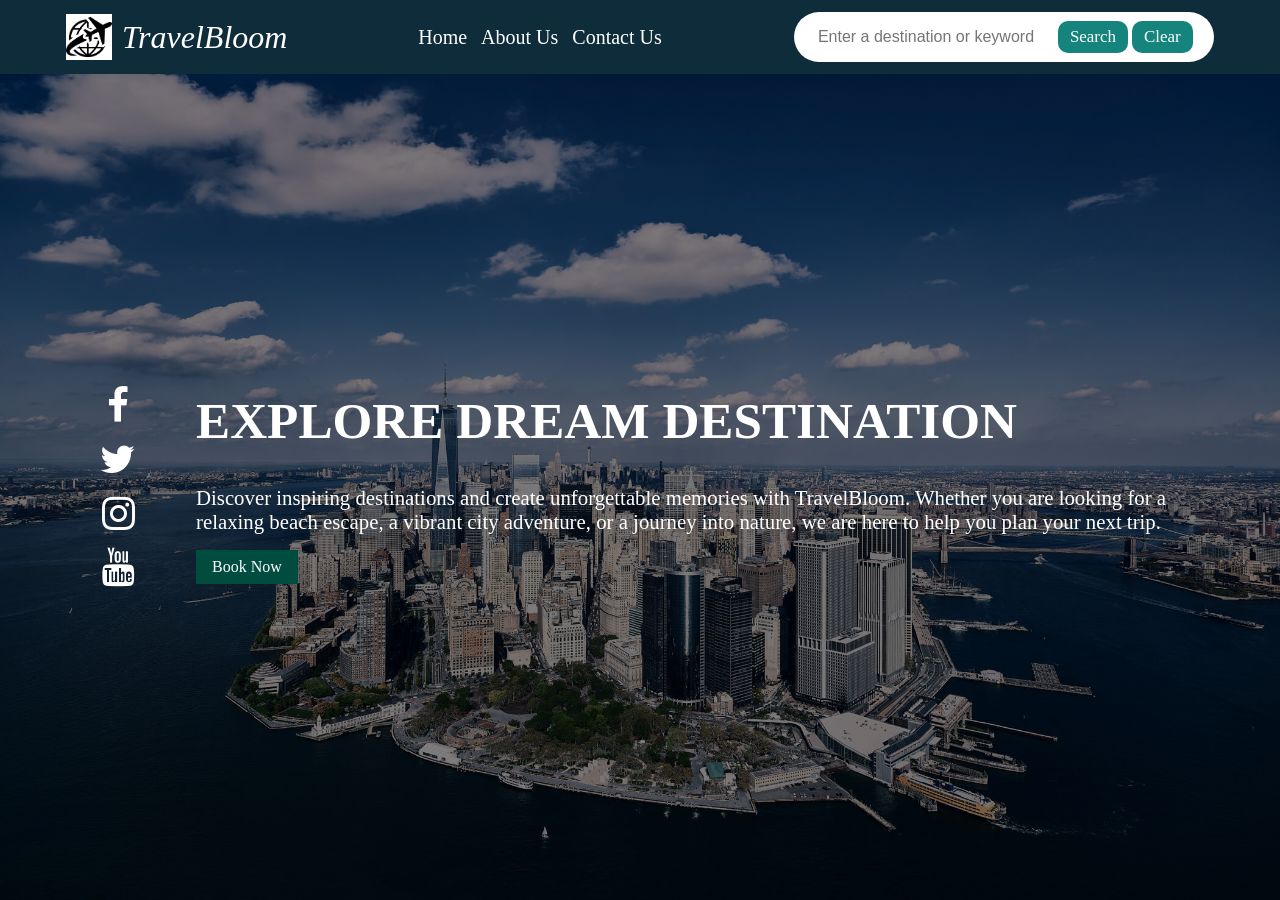
<file: index.html>
<!DOCTYPE html>
<html lang="en">

<head>
  <meta charset="UTF-8">
  <meta name="viewport" content="width=device-width, initial-scale=1.0">
  <title>Travel Bloom | Home</title>
  <link rel="stylesheet" href="https://cdnjs.cloudflare.com/ajax/libs/font-awesome/4.7.0/css/font-awesome.min.css">
  <link rel="stylesheet" href="style.css">
</head>

<body>
  <header>
    <div class="logo">
      <a href="/index.html" class="logo-link">
        <img src="logo.png" alt="logo">
        <span>TravelBloom</span>
      </a>
    </div>
    <nav class="menu">
      <ul>
        <li><a href="index.html">Home</a></li>
        <li><a href="aboutus.html">About Us</a></li>
        <li><a href="contact.html">Contact Us</a></li>
      </ul>
    </nav>
    <div class="search">
      <input type="text" name="" id="inputSearch" placeholder="Enter a destination or keyword">
      <button id="btnSearch">Search</button>
      <button id="btnClear">Clear</button>
    </div>
  </header>
  <main>

    <section class="hero">
      <div class="content" id="content-home">
        <h1>EXPLORE DREAM DESTINATION</h1>
        <p>Discover inspiring destinations and create unforgettable memories with TravelBloom. Whether you are looking
          for a relaxing beach escape, a vibrant city adventure, or a journey into nature, we are here to help you plan
          your next trip.</p>
        <button>Book Now</button>
      </div>

      <div class="content d-none" id="results">
        <div class="card">
          <img src="./images/angkorwat-cambodia.webp" alt="">
          <h4>Bora bora</h4>
          <p>Lorem ipsum dolor sit amet consectetur adipisicing elit. Inventore distinctio, dolore alias rerum laborum
            explicabo unde suscipit omnis quibusdam debitis! Obcaecati nesciunt illo libero aut quae, ad et eligendi
            sunt?</p>
        </div>
        <div class="card">
          <img src="./images/angkorwat-cambodia.webp" alt="">
          <h4>Bora bora</h4>
          <p>Lorem ipsum dolor sit amet consectetur adipisicing elit. Inventore distinctio, dolore alias rerum laborum
            explicabo unde suscipit omnis quibusdam debitis! Obcaecati nesciunt illo libero aut quae, ad et eligendi
            sunt?</p>
        </div>
        <div class="card">
          <img src="./images/angkorwat-cambodia.webp" alt="">
          <h4>Bora bora</h4>
          <p>Lorem ipsum dolor sit amet consectetur adipisicing elit. Inventore distinctio, dolore alias rerum laborum
            explicabo unde suscipit omnis quibusdam debitis! Obcaecati nesciunt illo libero aut quae, ad et eligendi
            sunt?</p>
        </div>
        <div class="card">
          <img src="./images/angkorwat-cambodia.webp" alt="">
          <h4>Bora bora</h4>
          <p>Lorem ipsum dolor sit amet consectetur adipisicing elit. Inventore distinctio, dolore alias rerum laborum
            explicabo unde suscipit omnis quibusdam debitis! Obcaecati nesciunt illo libero aut quae, ad et eligendi
            sunt?</p>
        </div>

      </div>


      <div class="social">
        <a href="#"> <i class="fa fa-facebook"></i> </a>
        <a href="#"> <i class="fa fa-twitter"></i> </a>
        <a href="#"> <i class="fa fa-instagram"></i> </a>
        <a href="#"> <i class="fa fa-youtube"></i></a>
      </div>
    </section>
  </main>
</body>
<script src="main.js"></script>

</html>
</file>
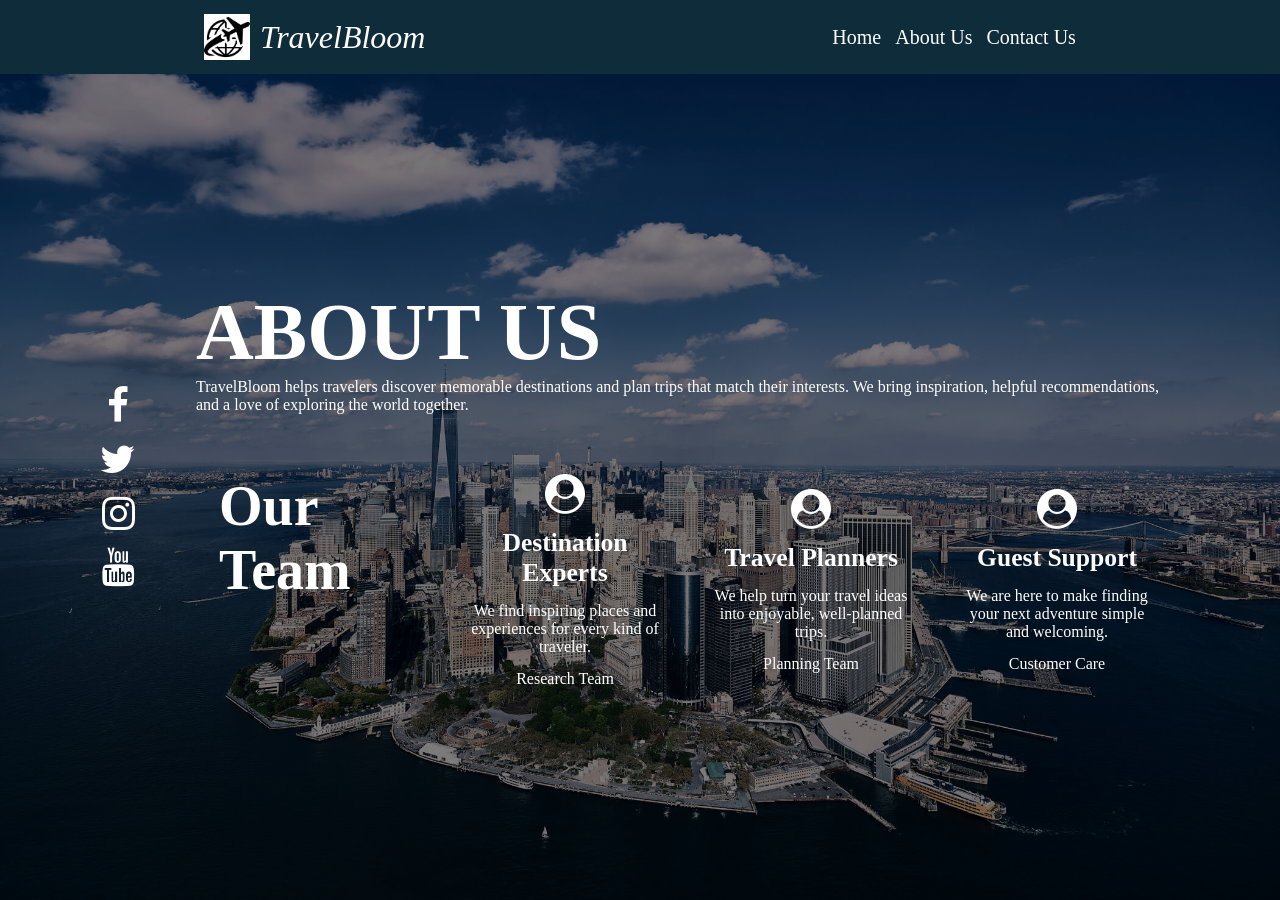
<file: aboutus.html>
<!DOCTYPE html>
<html lang="en">

<head>
  <meta charset="UTF-8">
  <meta name="viewport" content="width=device-width, initial-scale=1.0">
  <title>Travel Bloom | About us</title>
  <link rel="stylesheet" href="https://cdnjs.cloudflare.com/ajax/libs/font-awesome/4.7.0/css/font-awesome.min.css">
  <link rel="stylesheet" href="style.css">
</head>

<body>
  <header>
    <div class="logo">
      <a href="index.html" class="logo-link">
        <img src="logo.png" alt="logo">
        <span>TravelBloom</span>
      </a>
    </div>
    <nav class="menu">
      <ul>
        <li><a href="index.html">Home</a></li>
        <li><a href="aboutus.html">About Us</a></li>
        <li><a href="contact.html">Contact Us</a></li>
      </ul>
    </nav>

  </header>
  <main>

    <section class="hero">
      <div class="about">
        <div>
          <h1>ABOUT US</h1>
          <p>TravelBloom helps travelers discover memorable destinations and plan trips that match their interests.
            We bring inspiration, helpful recommendations, and a love of exploring the world together.</p>
        </div>
        <div>
          <h2>Our Team</h2>
          <div class="card">
            <i class="fa fa-user-circle user" aria-hidden="true"></i>
            <p class="title-user">Destination Experts</p>
            <p>We find inspiring places and experiences for every kind of traveler.</p>
            <span>Research Team</span>
          </div>
          <div class="card">
            <i class="fa fa-user-circle user" aria-hidden="true"></i>
            <p class="title-user">Travel Planners</p>
            <p>We help turn your travel ideas into enjoyable, well-planned trips.</p>
            <span>Planning Team</span>
          </div>
          <div class="card">
            <i class="fa fa-user-circle user" aria-hidden="true"></i>
            <p class="title-user">Guest Support</p>
            <p>We are here to make finding your next adventure simple and welcoming.</p>
            <span>Customer Care</span>
          </div>
        </div>
      </div>
      <div class="social">
        <a href="#"> <i class="fa fa-facebook"></i> </a>
        <a href="#"> <i class="fa fa-twitter"></i> </a>
        <a href="#"> <i class="fa fa-instagram"></i> </a>
        <a href="#"> <i class="fa fa-youtube"></i></a>
      </div>
    </section>
  </main>
</body>

</html>
</file>
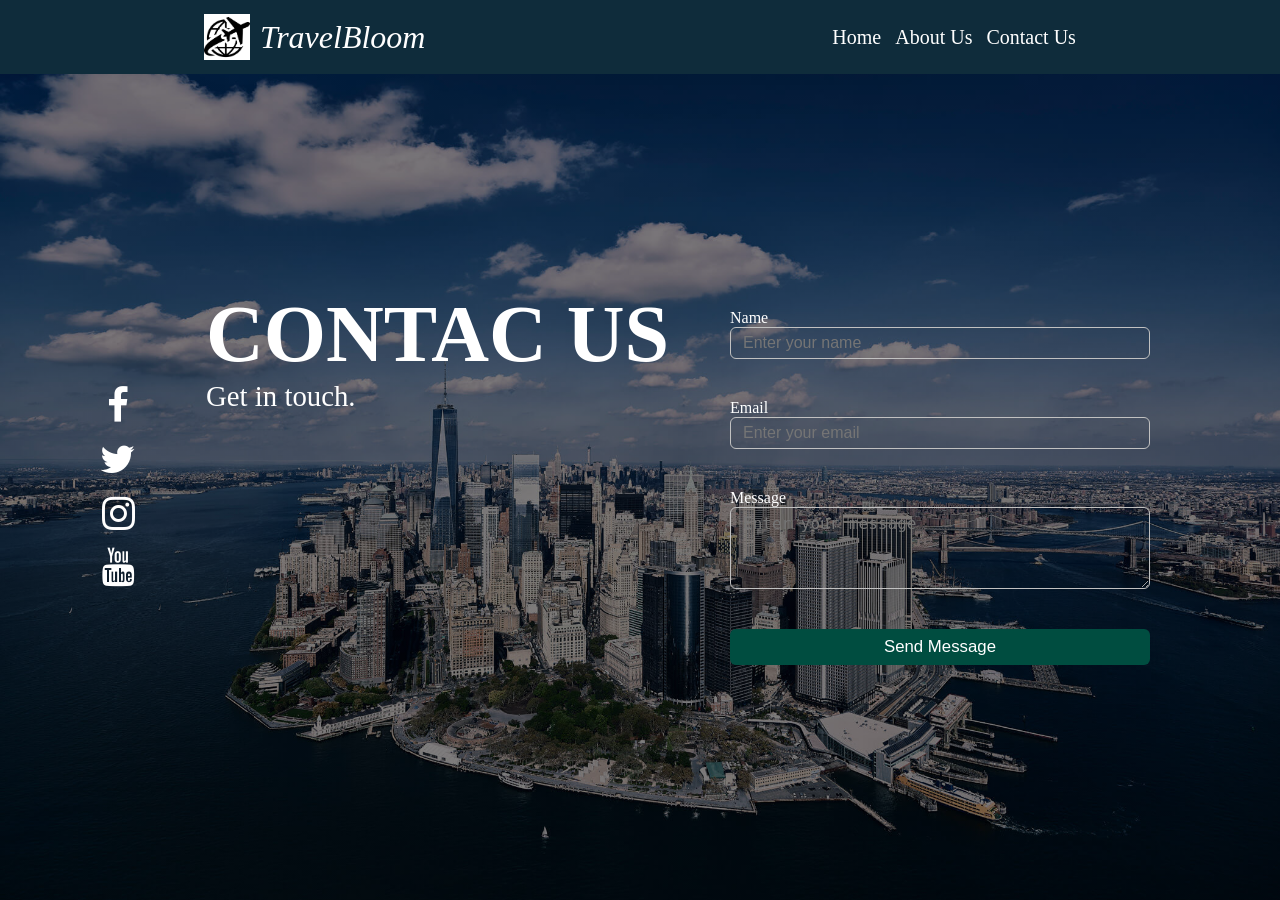
<file: contact.html>
<!DOCTYPE html>
<html lang="en">

<head>
  <meta charset="UTF-8">
  <meta name="viewport" content="width=device-width, initial-scale=1.0">
  <title>Travel Bloom | About us</title>
  <link rel="stylesheet" href="https://cdnjs.cloudflare.com/ajax/libs/font-awesome/4.7.0/css/font-awesome.min.css">
  <link rel="stylesheet" href="style.css">
</head>

<body>
  <header>
    <div class="logo">
      <a href="index.html" class="logo-link">
        <img src="logo.png" alt="logo">
        <span>TravelBloom</span>
      </a>
    </div>
    <nav class="menu">
      <ul>
        <li><a href="index.html">Home</a></li>
        <li><a href="aboutus.html">About Us</a></li>
        <li><a href="contact.html">Contact Us</a></li>
      </ul>
    </nav>

  </header>
  <main>

    <section class="hero">
      <div class="contact">
        <div>
          <h1>CONTAC US</h1>
          <p>Get in touch.</p>
        </div>
        <div>
          <form onsubmit="send(event)" class="my-form">
            <div class="form-group">
              <label for="name">Name</label>
              <input type="text" placeholder="Enter your name" id="name" class="form-control" required>
            </div>
            <div class="form-group">
              <label for="email">Email</label>
              <input type="email" placeholder="Enter your email" id="email" class="form-control" required>
            </div>
            <div class="form-group">
              <label for="message">Message</label>
              <textarea name="message" id="message" placeholder="Enter your message" class="form-control"
                required></textarea>
            </div>
            <div class="form-group">
              <button type="submit">Send Message</button>
            </div>


          </form>
        </div>
      </div>
      <div class="social">
        <a href="#"> <i class="fa fa-facebook"></i> </a>
        <a href="#"> <i class="fa fa-twitter"></i> </a>
        <a href="#"> <i class="fa fa-instagram"></i> </a>
        <a href="#"> <i class="fa fa-youtube"></i></a>
      </div>
    </section>
  </main>
  <script>
    function send(e) {
      e.preventDefault();
      alert("Gracias por contactarnos")
    }
  </script>
</body>

</html>
</file>
<file: style.css>
@import url('navbar.css');

* {
  margin: 0;
  padding: 0;
  box-sizing: border-box;
}

.d-none {
  display: none !important;
}


.social {
  display: flex;
  flex-direction: column;
  align-items: center;
  gap: 10px;
}

.social a {
  color: white;
  text-decoration: none;
  font-size: 2.4rem;
}

section.hero {
  height: calc(100vh - 74px);
  background-image: linear-gradient(rgba(0, 0, 0, 0.5), rgba(0, 0, 0, 0.5)), url('new-york.jpg');
  background-position: center;
  background-size: cover;
  background-repeat: no-repeat;
  color: white;
  display: flex;
  flex-direction: row-reverse;
  align-items: center;
  justify-content: space-around;
  padding: 0 100px;
  gap: 60px;
}

section.hero .content {
  display: flex;
  flex-direction: column;
  align-items: start;
  gap: 16px;
}

section.hero .content h1 {
  font-size: 3.2rem;
  margin-bottom: 20px;
}

section.hero .content p {
  font-size: 1.3rem;
}

section.hero .content button {
  all: unset;
  cursor: pointer;
  padding: 8px 16px;
  background-color: #004D40;
}


.about {
  display: flex;
  flex-direction: column;
  gap: 60px;
}

.about>div:nth-child(2) {
  display: flex;
  justify-content: space-around;
  flex-wrap: wrap;
}

.about h1 {
  font-size: 5rem;
}

.about h2 {
  font-size: 3.5rem;
  max-width: 200px;
}

.about .card {
  max-width: 200px;
  display: flex;
  flex-direction: column;
  align-items: center;
  justify-content: center;
  gap: 14px;
  text-align: center;
}

.about .card .user {
  font-size: 40px;
}

.about .card .title-user {
  font-weight: bold;
  font-size: 1.6rem;
}


.contact {
  display: flex;
  flex-direction: row;
  width: 100%;
  justify-content: space-between;
  padding: 10px;
}

.contact h1 {
  font-size: 5rem;
  font-weight: bold;
}

.contact p {
  font-size: 1.8rem;
}

.contact form {
  display: flex;
  flex-direction: column;
  width: 100%;
}

.contact form .form-group {
  display: flex;
  flex-direction: column;
  width: 460px;
  padding: 20px;
  font-size: 1rem;
}

.form-group .form-control {
  background-color: transparent;
  padding: 6px 12px;
  font-size: 1rem;
  border: 1px solid rgb(193, 193, 193);
  color: white;
  border-radius: 6px;
}

.form-group button {
  border: none;
  cursor: pointer;
  background-color: #004D40;
  padding: 8px 16px;
  font-size: 1.05rem;
  border-radius: 6px;
  color: white;
}

.form-group button:hover,
button:active {
  background-color: #004136;
}

textarea.form-control {
  height: 82px;
}

@media (max-width: 880px) {
  section.hero {
    padding: 80px 0;
    flex-direction: column;
    gap: 60px;
    align-items: center;
    justify-content: start;
  }

  section.hero .content {
    width: 80%;
    padding: 0;
  }

  section.hero .content h1 {
    font-size: 2.4rem;
  }


  section.hero .about {
    gap: 20px;
  }

  section.hero .contact {
    flex-direction: column;
  }

  section.hero .social {
    flex-direction: row;
    gap: 20px;
  }
}

@media (max-width: 580px) {
  section.hero {
    padding: 80px 0;
    flex-direction: column;
    gap: 60px;
    height: auto;
  }

  section.hero .social {
    flex-direction: row;
    gap: 20px;
  }

  section.hero h1 {
    font-size: 3.2rem;
  }

  section.hero h2 {
    font-size: 2.8rem;
  }
}


#results {
  display: grid;
  grid-auto-flow: column;
  grid-auto-columns: minmax(0, 1fr);
  align-items: stretch;
  gap: 16px;
  width: 100%;
  padding: 10px;
}

#results .card {
  background-color: white;
  padding: 8px;
  border-radius: 8px;
  color: black;
}

#results .card h4 {
  font-size: 28px;
}

#results .card img {
  width: 100%;
  height: auto;
  object-fit: cover;
  align-self: center;
}
</file>
